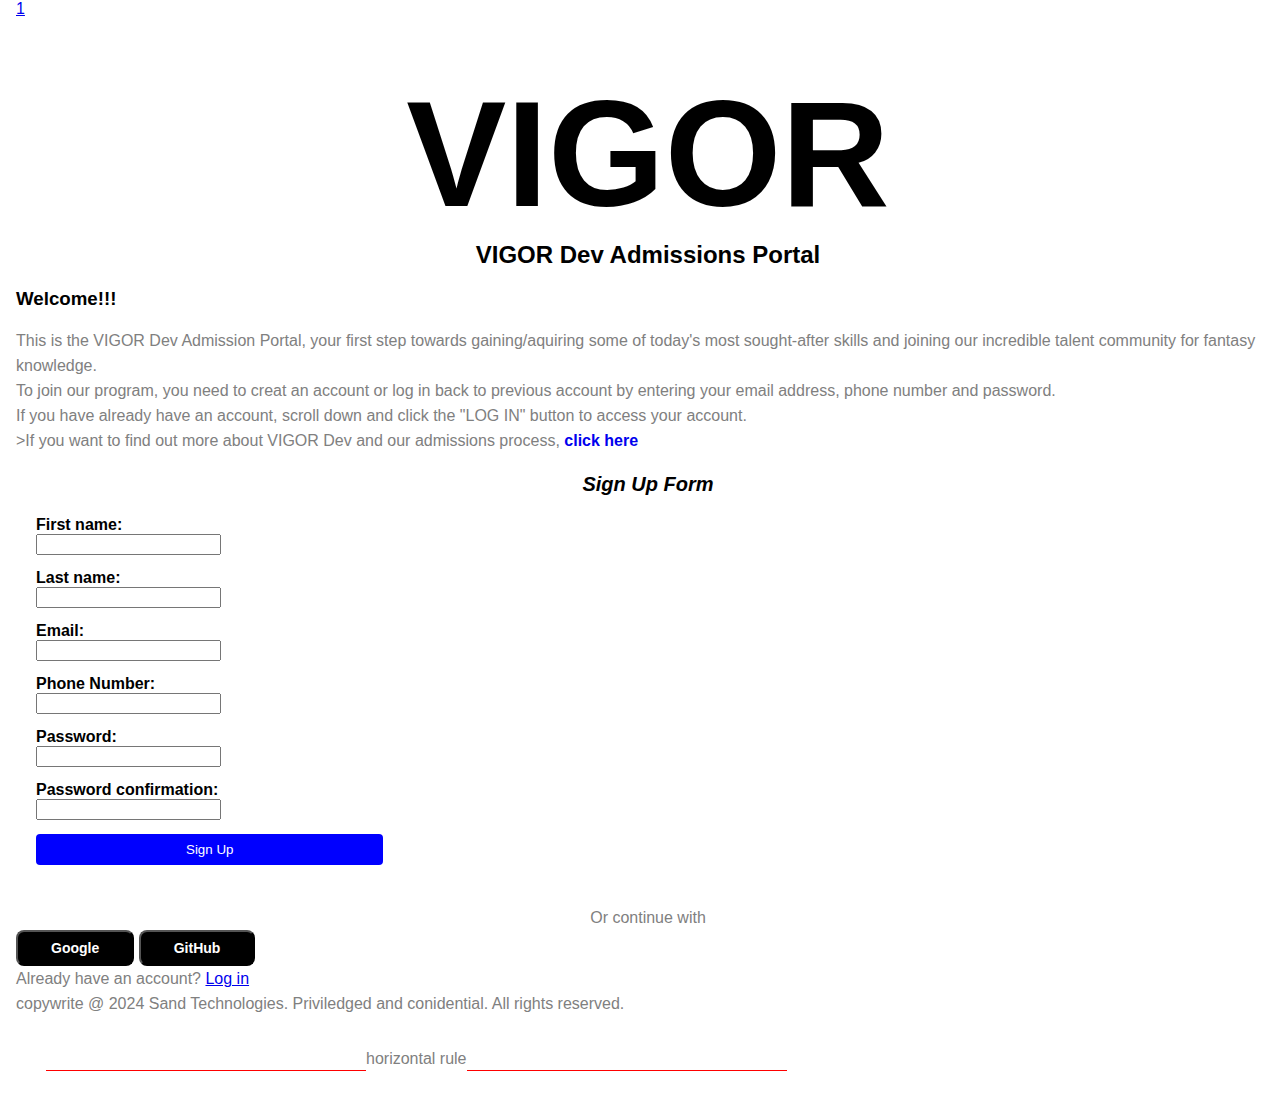
<file: project1.html>
<!DOCTYPE html>
<html lang="en">
<head>
  <meta charset="UTF-8">
  <meta name="viewport" content="width=device-width, initial-scale=1.0">
  <title>Project 1</title>
  
  <link rel="stylesheet" href="project1.css">
</head>
<body>
  <a href="project1.html">1</a>

  <h1>VIGOR</h1>
  <h2>VIGOR Dev Admissions Portal</h2>
  <h3>Welcome!!!</h3>
  <p>This is the VIGOR Dev Admission Portal, your first step towards gaining/aquiring 
    some of today's most sought-after skills and joining our incredible talent 
    community for fantasy knowledge.
  </p>
  <p>To join our program, you need to creat an account or log in back to previous account 
    by entering your email address, phone number and password.
  </p>
  <p>If you have already have an account, scroll down and click the "LOG IN" button to 
    access your account.
  </p>
  <p>>If you want to find out more about VIGOR Dev and our admissions process, 
    <span><a href="https://www.google.com" targret="_blank">click here</a></span>
  </p>

  <header>
    <h3>Sign Up Form</h3>
  </header>
  <form>
    <label for="firstname">First name:</label> <br>
    <input type="text" id="firstname" name="firstname" required> <br><br>

    <label for="lastname">Last name:</label> <br>
    <input type="text" id="lastname" name="lastname" required> <br><br>

    <label for="email">Email:</label> <br>
    <input type="email" id="email" name="email" required> <br><br>

    <label for="phonenumber">Phone Number:</label> <br>
    <input type="number" name="phonenumber" id="phonenumber" required> <br><br>
    
    <label for="password">Password:</label> <br>
    <input type="password" id="password" name="password" pattern="(?=.*[A-Z])(?=.*[a-z])(?=.*\d).{8,}" required> <br><br>

    <label for="password">Password confirmation:</label> <br>
    <input type="password" id="password" name="passwordconfirmation" title="min. of 8 characters with atleast an uppercase, a lower case and a digit" required> <br><br>
    
    <input class="submit-button" type="submit" value="Sign Up">
    
  </form>

  <p class="spec">Or continue with</p>

  <input class="google-button" type="button" value="Google">
  <input class="github-button" type="button" value="GitHub">

  <p>Already have an account? <a href="https://www.vigordev.com">Log in</a></p>

  <p>copywrite @ 2024 Sand Technologies. Priviledged and conidential. All rights reserved.</p>

  <div style="display: flex; margin: 30px;">
    <div style="border-bottom: 1px solid red; width: 20rem;"> </div>
    <p> horizontal rule</p>
    <div style="border-bottom: 1px solid red; width: 20rem;"></div>
  </div>
</body>
</html>
</file>
<file: project1.css>
body {
  margin: 0;
  font-family: Arial;
  margin-left: 16px;
}

h1{
  font-weight: bold;
  font-size: 150px;
  text-align: center;
  margin: 0;
  margin-top: 50px;
}

h2 {
  text-align: center;
  margin: 0;
}

p {
  color: grey;
  margin: 0;
  line-height: 25px;
}

p span {
  font-style: inherit;
  font-weight: bold;
  font-size: 16px;
  cursor: pointer;
}

p span a {
  text-decoration: none;
}

header h3 {
  font-size: 20px;
  font-style: italic;
  text-align: center;
}

form {
  margin-left: 20px;
  font-size: 12px;
  font-weight: bold;
}

form label {
  font-size: 16px;
}

.submit-button {
  background-color: blue;
  border: 2px solid blue;
  border-style: none;
  border-radius: 4px;
  padding: 8px 150px;
  color: white;
  text-align: center;
  margin-bottom: 40px;
}

p.spec {
  text-align: center;
}

.google-button, .github-button {
  background-color: black;
  color: white;
  font-weight: bold;
  font-size: 14px;
  padding: 8px 33px;
  border-radius: 8px;
}
</file>
